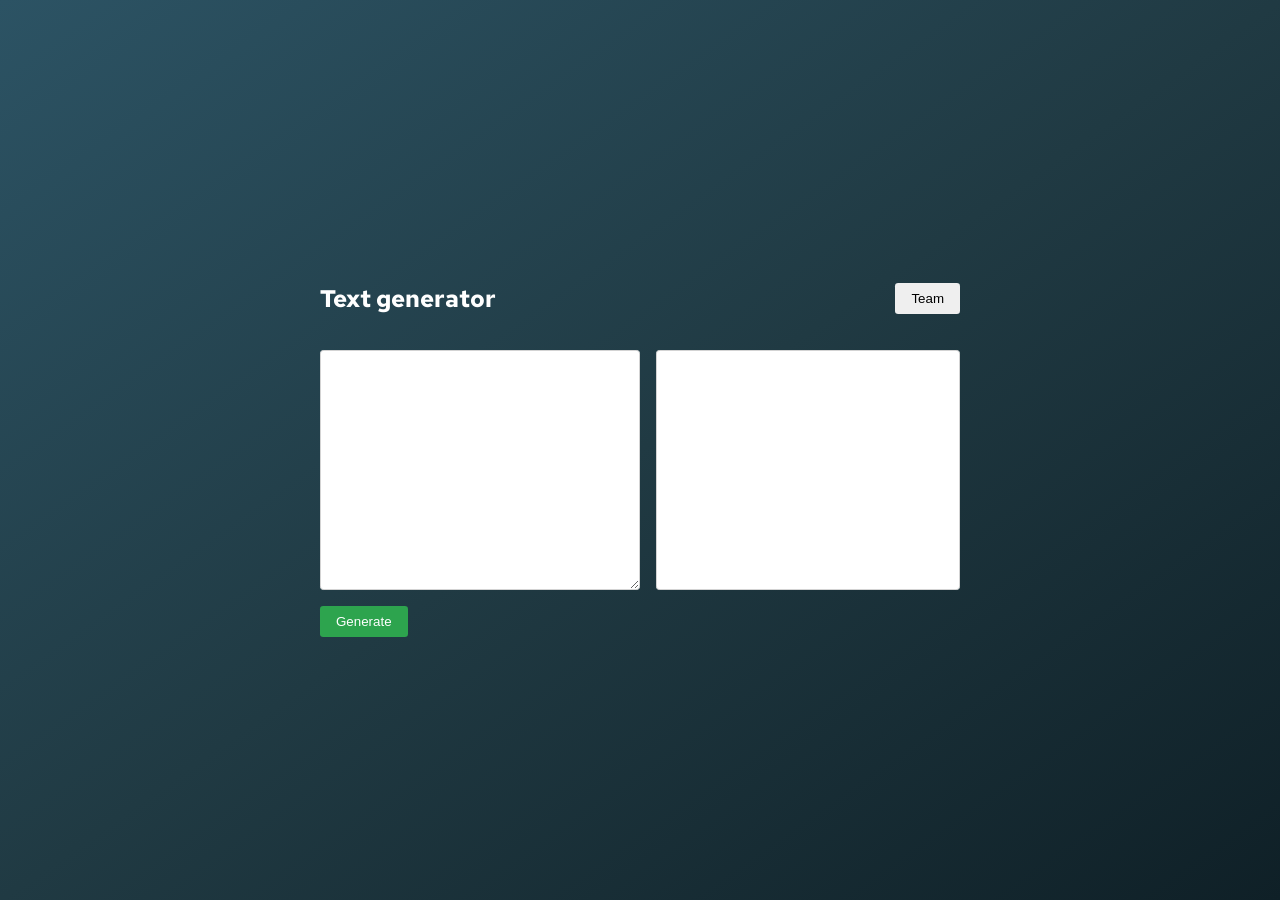
<file: text_generator_client/index.html>
<!DOCTYPE html>
<html lang="en">
    <head>
        <meta charset="UTF-8" />
        <meta http-equiv="X-UA-Compatible" content="IE=edge" />
        <meta name="viewport" content="width=device-width, initial-scale=1.0" />
        <link rel="icon" href="favicon.svg" type="image/svg+xml" />
        <link rel="preconnect" href="https://fonts.googleapis.com" />
        <link rel="preconnect" href="https://fonts.gstatic.com" crossorigin />
        <link
            href="https://fonts.googleapis.com/css2?family=Red+Hat+Text&display=swap"
            rel="stylesheet"
        />
        <link rel="stylesheet" href="styles.css" />
        <title>Text generator</title>
    </head>
    <body>
        <main>
            <section class="section-container" id="gen-container">
                <h1 class="section-header">
                    Text generator
                    <button class="header-button" onclick="getTeamInfo()">
                        Team
                    </button>
                </h1>
                <div class="gen__content">
                    <section class="gen__in">
                        <textarea
                            id="gen__input"
                            class="gen__field"
                            maxlength="30"
                        ></textarea>
                        <button id="gen__start" onclick="generateText()">
                            Generate
                        </button>
                    </section>
                    <section class="gen__field">
                        <p id="gen__result"></p>
                    </section>
                </div>
            </section>
            <section class="section-container --hidden" id="team-container">
                <h1 class="section-header">
                    Team
                    <button class="header-button" onclick="showApp()">
                        Back to App
                    </button>
                </h1>
                <ul id="team__list"></ul>
            </section>
        </main>
        <script src="app.js"></script>
    </body>
</html>
</file>
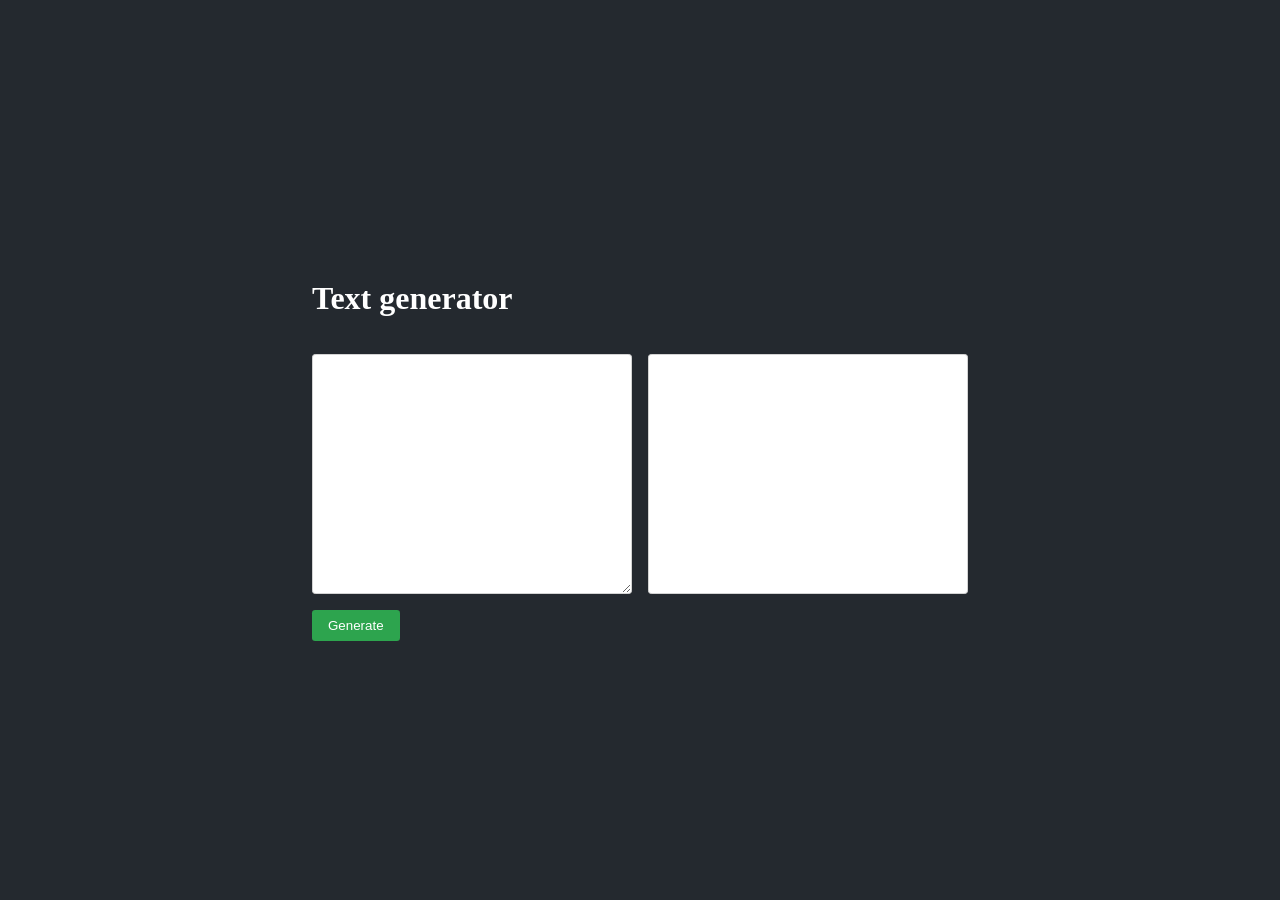
<file: practice-3/text_generator_client/index.html>
<!DOCTYPE html>
<html lang="en">
    <head>
        <meta charset="UTF-8" />
        <meta http-equiv="X-UA-Compatible" content="IE=edge" />
        <meta name="viewport" content="width=device-width, initial-scale=1.0" />
        <link rel="stylesheet" href="styles.css" />
        <title>Text generator</title>
    </head>
    <body>
        <main>
            <div class="gen__container">
                <h1 class="gen__title">Text generator</h1>
                <div class="gen__content">
                    <section class="gen__in">
                        <textarea
                            id="gen__input"
                            class="gen__field"
                            maxlength="30"
                        ></textarea>
                        <button id="gen__start" onclick="generateText()">
                            Generate
                        </button>
                    </section>
                    <section class="gen__field">
                        <p id="gen__result"></p>
                    </section>
                </div>
            </div>
        </main>
        <script src="app.js"></script>
    </body>
</html>
</file>
<file: text_generator_client/styles.css>
* {
    box-sizing: border-box;
}

html,
body {
    height: 100%;
    margin: 0;
    padding: 0;
}

body {
    background: #0f2027; /* fallback for old browsers */
    background: -webkit-linear-gradient(
        to left top,
        #0f2027,
        #203a43,
        #2c5364
    ); /* Chrome 10-25, Safari 5.1-6 */
    background: linear-gradient(
        to left top,
        #0f2027,
        #203a43,
        #2c5364
    ); /* W3C, IE 10+/ Edge, Firefox 16+, Chrome 26+, Opera 12+, Safari 7+ */
    font-family: 'Red Hat Text', sans-serif;
}

:root {
    --input-width: 20rem;
    --container-height: 30rem;
    --input-gap: 1rem;
}

main {
    height: 100%;
    display: flex;
    flex-direction: column;
    align-items: center;
    justify-content: center;
}

.gen__container {
    padding: 0rem 0.5rem;
}

.gen__content {
    display: flex;
}

.gen__field {
    width: var(--input-width);
    height: 15rem;
    background-color: white;
    border: 1px solid lightgray;
    border-radius: 0.2rem;
    margin: 1rem 0rem;
    padding: 0.5rem;
}

.gen__in {
    display: flex;
    flex-direction: column;
    margin-right: var(--input-gap);
}

#gen__start {
    background-color: #2da44e;
    color: white;
    border: 0;
    border-radius: 0.2rem;
    max-width: fit-content;
    padding: 0.5rem 1rem;
}

#gen__start:hover {
    cursor: pointer;
}

.section-container {
    padding: 0rem 0.5rem;
    width: calc(var(--input-width) * 2 + var(--input-gap));
}

.section-header {
    color: white;
    display: flex;
    justify-content: space-between;
}

.header-button {
    border: 0;
    border-radius: 0.2rem;
    max-width: fit-content;
    padding: 0.5rem 1rem;
}

.header-button:hover {
    cursor: pointer;
}

.team__list-item {
    color: white;
    margin-bottom: 0.8rem;
}

.--hidden {
    display: none;
}

@media (max-width: 800px) {
    .section-container {
        width: 100%;
    }

    .gen__in {
        margin-right: 0;
    }

    .gen__content {
        display: flex;
        flex-direction: column;
        margin: 1rem;
    }

    .gen__field {
        width: 100%;
        height: 15rem;
    }
}
</file>
<file: practice-3/text_generator_client/styles.css>
* {
    box-sizing: border-box;
}

html,
body {
    height: 100vh;
    margin: 0;
    padding: 0;
}

body {
    background-color: #24292f;
}

main {
    height: 100%;
    display: flex;
    flex-direction: column;
    align-items: center;
    justify-content: center;
}

.gen__container {
    padding: 0rem 0.5rem;
}

.gen__content {
    display: flex;
}

.gen__field {
    width: 20rem;
    height: 15rem;
    background-color: white;
    border: 1px solid lightgray;
    border-radius: 0.2rem;
    margin: 1rem 0rem;
    padding: 0.5rem;
}

.gen__in {
    display: flex;
    flex-direction: column;
    margin-right: 1rem;
}

#gen__start {
    background-color: #2da44e;
    color: white;
    border: 0;
    border-radius: 0.2rem;
    max-width: fit-content;
    padding: 0.5rem 1rem;
}

#gen__start:hover {
    cursor: pointer;
}

.gen__title {
    color: white;
}

@media (max-width: 800px) {
    .gen__container {
        width: 100%;
    }

    .gen__in {
        margin-right: 0;
    }

    .gen__content {
        display: flex;
        flex-direction: column;
    }

    .gen__field {
        width: 100%;
        height: 15rem;
    }
}
</file>
